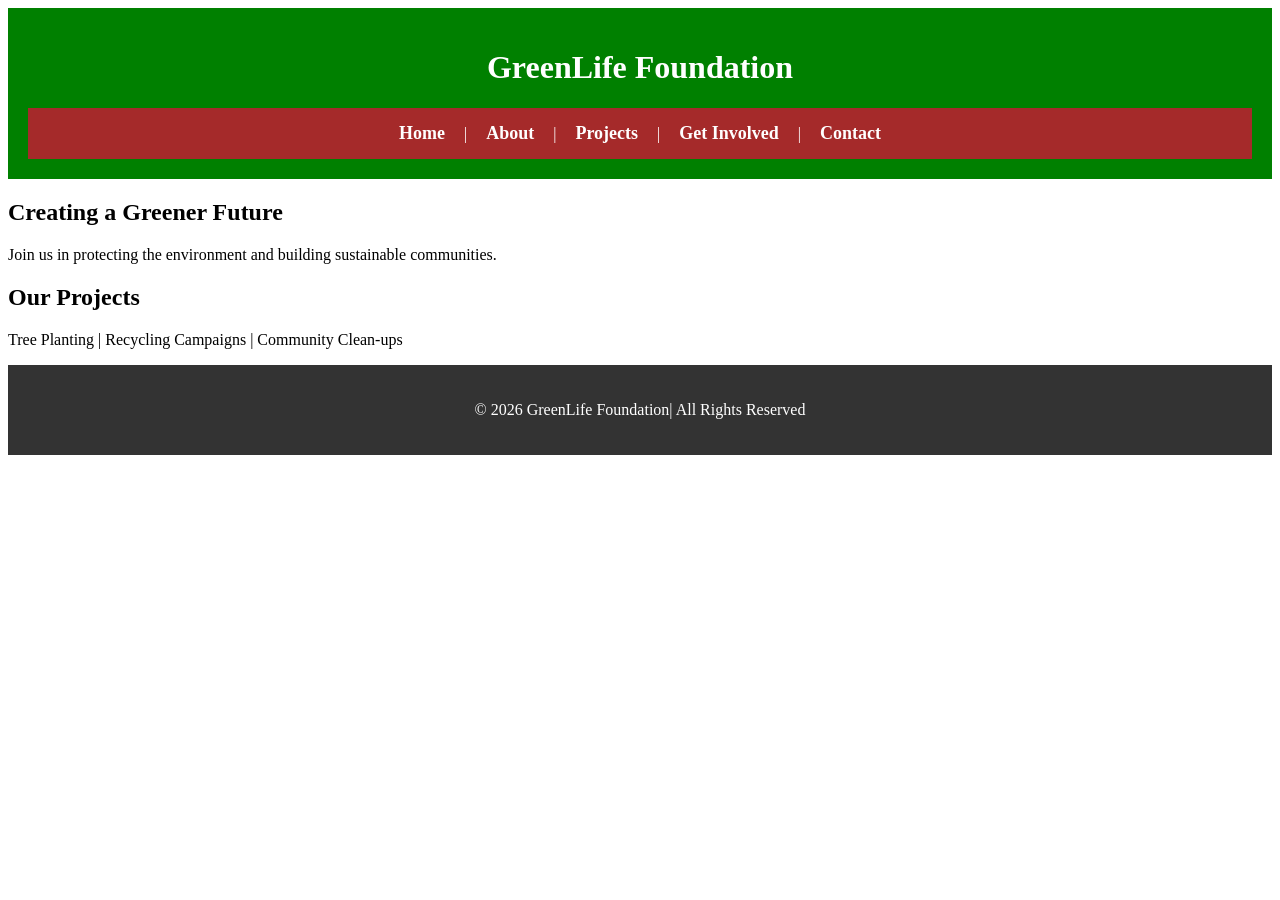
<file: Index.html>
<!DOCTYPE html>
<head>
    <meta charset="UTF-8">
    <meta name="viewport" content="width=device-width, initial-scale=1.0"><meta charset="UTF-8">
    
    <title>GreenLife Foundation</title>

    <link rel="stylesheet" type="text/css" href="Style.css">
</head>
<body>

<header>
    <h1>GreenLife Foundation</h1>

    <nav>
        <a href="index.html">Home</a> |
        <a href="about.html">About</a> |
        <a href="projects.html">Projects</a> |
        <a href="get-involved.html">Get Involved</a> |
        <a href="contact.html">Contact</a>
    </nav>
</header>

<main>

<!-- HERO -->
<section>
    <h2>Creating a Greener Future</h2>
    <p>Join us in protecting the environment and building sustainable communities.</p>
</section>

<!-- PROJECTS PREVIEW -->
<section>
    <h2>Our Projects</h2>
    <p>Tree Planting | Recycling Campaigns | Community Clean-ups</p>
</section>

</main>

   <!-- FOOTER -->
    <footer>
        <p>©️ 2026 GreenLife Foundation| All Rights Reserved</p>
    </footer>


</body>
</html>
</file>
<file: Style.css>
<!DOCTYPE html>
   /* BODY */
body{
    margin: 0;
    font-family: Arial, sans-serif;
    background-color: #f4f4f4;
    color: #333;
}

/* HEADER */
header{
    background-color: green;
    color: white;
    padding: 20px;
    text-align: center;
}

/* NAVIGATION */
nav{
    background-color: brown;
    padding: 15px;
    text-align: center;
}

nav a{
    color: white;
    text-decoration: none;
    margin: 15px;
    font-size: 18px;
    font-weight: bold;
}

nav a:hover{
    color: orange;
}

/* HERO SECTION */
.hero{
    background-color: #d9b38c;
    text-align: center;
    padding: 60px 20px;
}

.hero h1{
    font-size: 40px;
    margin-bottom: 10px;
}

.hero p{
    font-size: 20px;
}

/* CONTAINER */
.container{
    width: 85%;
    margin: auto;
    padding: 40px 0;
}

/* CARDS */
.card{
    background-color: white;
    padding: 25px;
    margin-bottom: 25px;
    border-radius: 10px;
    box-shadow: 0px 2px 5px rgba(0,0,0,0.2);
}

.card h2{
    color: brown;
}

/* IMAGES */
.card img{
    width: 50%;
    border-radius: 10px;
    margin-top: 15px;
}

.hero img{
    width: 50%;
    border-radius: 10px;
    margin-top: 15px;
}
/* BUTTON */
.btn{
    display: inline-block;
    background-color: brown;
    color: white;
    padding: 12px 20px;
    text-decoration: none;
    border-radius: 5px;
    margin-top: 10px;
}

.btn:hover{
    background-color: darkred;
}

/* FORMS */
form{
    margin-top: 20px;
}

input, textarea{
    width: 100%;
    padding: 12px;
    margin-top: 10px;
    margin-bottom: 20px;
    border: 1px solid #ccc;
    border-radius: 5px;
}

button{
    background-color: green;
    color: white;
    border: none;
    padding: 12px 20px;
    border-radius: 5px;
    cursor: pointer;
}

button:hover{
    background-color: darkgreen;
}

/* FOOTER */
footer{
    background-color: #333;
    color: white;
    text-align: center;
    padding: 20px;
    position: relative;
}

.social-icons{
    position: absolute;
    top: 15px;
    right: 20px;
}

.social-icons img{
    width: 35px;
    height: 35px;
    margin-left: 10px;
    transition: transform 0.3s;
}

.social-icons img:hover{
    transform: scale(1.2);
}

/* RESPONSIVE */
@media(max-width:768px){

    nav a{
        display: block;
        margin: 10px 0;
    }

    .hero h1{
        font-size: 30px;
    }

}

select{
    width: 100%;
    padding: 12px;
    margin-top: 10px;
    margin-bottom: 20px;
    border-radius: 5px;
}
 
</html>
</file>
